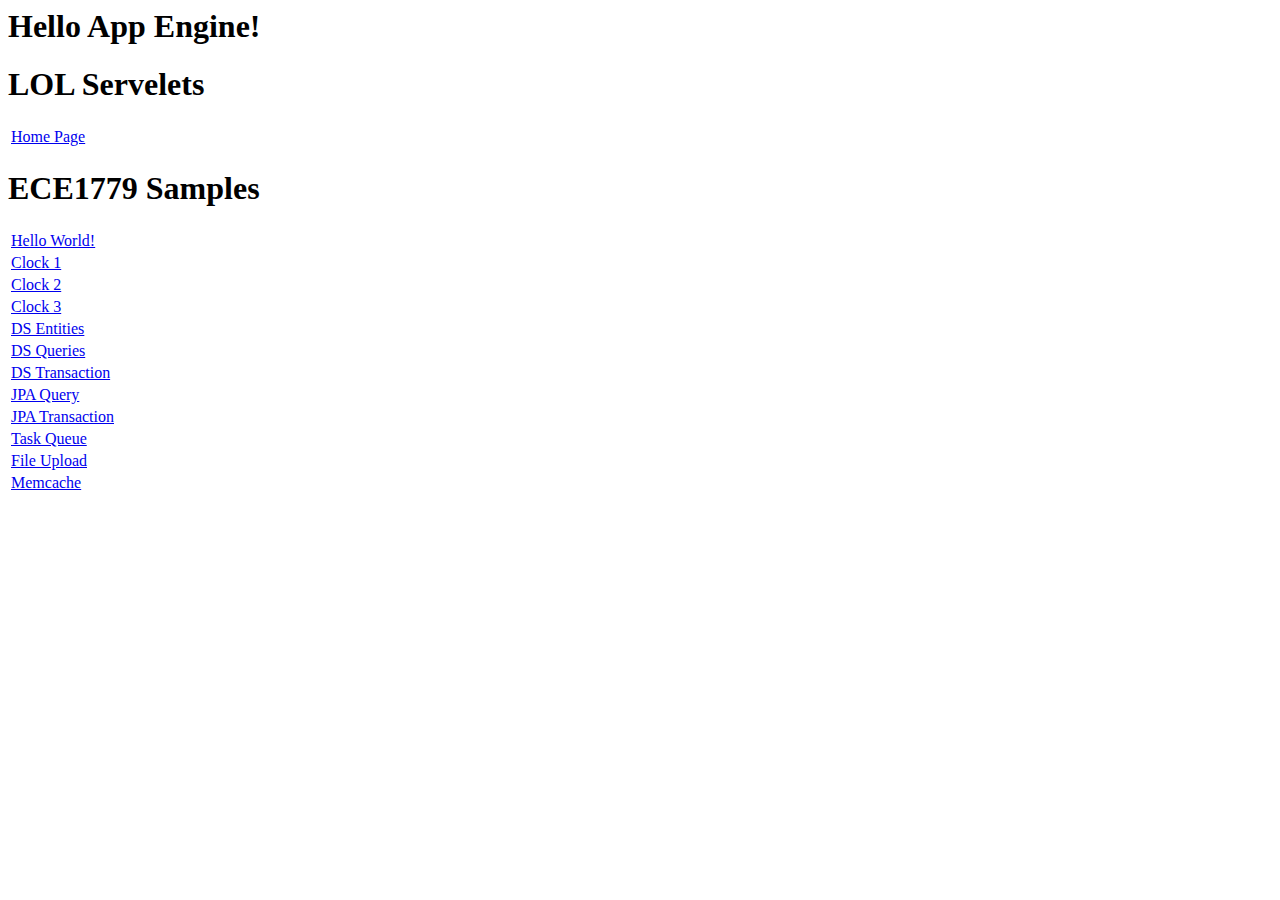
<file: war/index.html>
<!DOCTYPE HTML PUBLIC "-//W3C//DTD HTML 4.01 Transitional//EN">
<!-- The HTML 4.01 Transitional DOCTYPE declaration-->
<!-- above set at the top of the file will set     -->
<!-- the browser's rendering engine into           -->
<!-- "Quirks Mode". Replacing this declaration     -->
<!-- with a "Standards Mode" doctype is supported, -->
<!-- but may lead to some differences in layout.   -->

<html>
  <head>
    <meta http-equiv="content-type" content="text/html; charset=UTF-8">
    <title>Hello App Engine</title>
  </head>

  <body>
    <h1>Hello App Engine!</h1>
	
	<h1>LOL Servelets</h1>
    <table>
      <!--
      <tr>
        <td colspan="2" style="font-weight:bold;">Available Servlets:</td>        
      </tr>
      -->
      <tr>
        <td><a href="/">Home Page</a></td>
      </tr>
	</table>
	
	<h1>ECE1779 Samples</h1>
	<table>
      <tr>
        <td><a href="helloworld">Hello World!</a></td>
      </tr>
      <tr>
         <td><a href="clock1">Clock 1</a></td>
      </tr>
       <tr>
         <td><a href="clock2">Clock 2</a></td>
      </tr> 
      <tr>
         <td><a href="clock3">Clock 3</a></td>
      </tr>

	

	<tr>
         <td><a href="dsentities">DS Entities</a></td>
      </tr>  

	<tr>
         <td><a href="dsqueries">DS Queries</a></td>
      </tr>  

      <tr>
         <td><a href="dstransaction">DS Transaction</a></td>
      </tr>

       
       <tr>
         <td><a href="jpaquery">JPA Query</a></td>
      </tr>  
      <tr>
         <td><a href="jpatransaction">JPA Transaction</a></td>
      </tr>

      <tr>
         <td><a href="taskqueue">Task Queue</a></td>
      </tr>
      <tr>
         <td><a href="uploadForm.html">File Upload</a></td>
      </tr>
      <tr>
         <td><a href="memcache">Memcache</a></td>
      </tr>
    </table>
  </body>
</html>
</file>
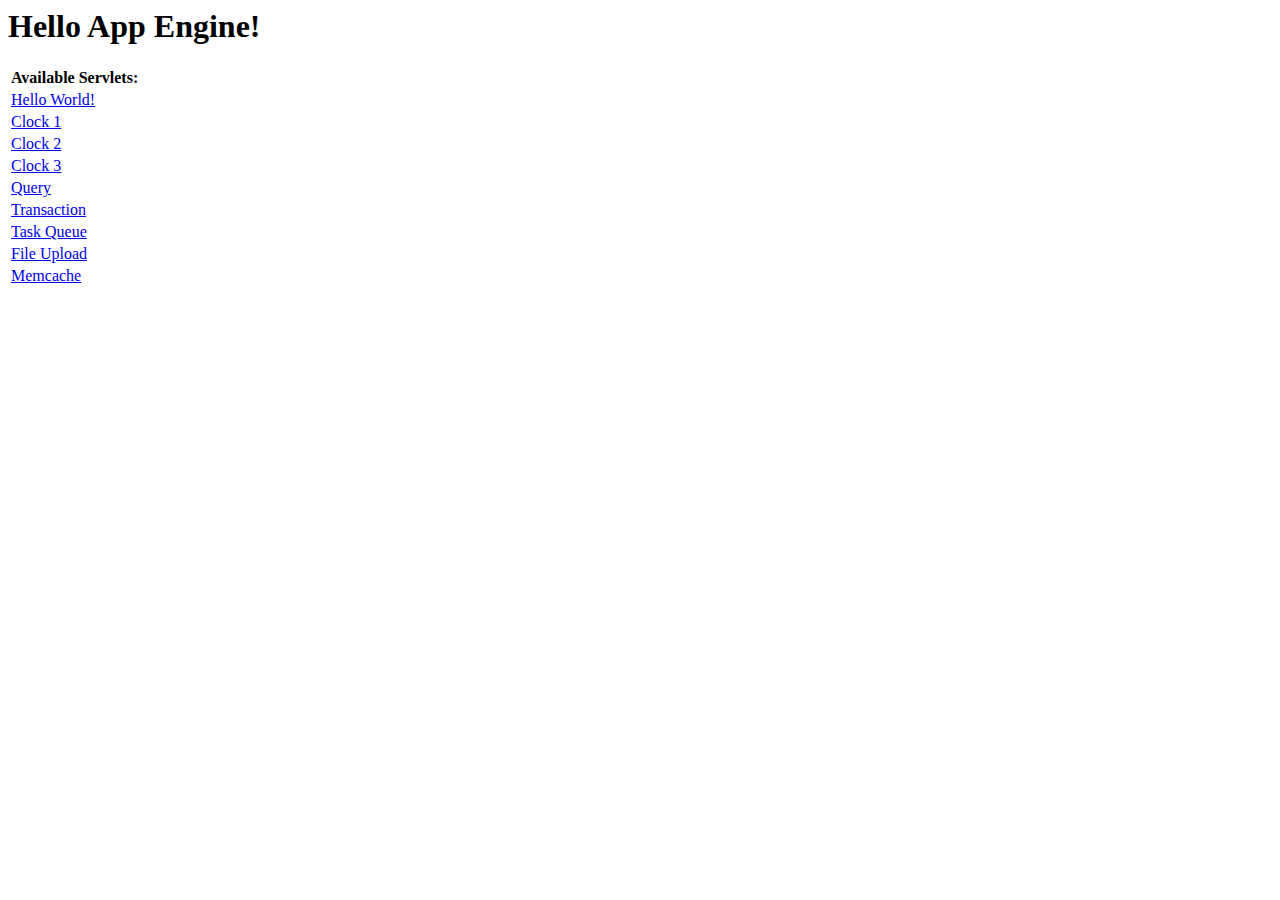
<file: war/WEB-INF/index.html>
<!DOCTYPE HTML PUBLIC "-//W3C//DTD HTML 4.01 Transitional//EN">
<!-- The HTML 4.01 Transitional DOCTYPE declaration-->
<!-- above set at the top of the file will set     -->
<!-- the browser's rendering engine into           -->
<!-- "Quirks Mode". Replacing this declaration     -->
<!-- with a "Standards Mode" doctype is supported, -->
<!-- but may lead to some differences in layout.   -->

<html>
  <head>
    <meta http-equiv="content-type" content="text/html; charset=UTF-8">
    <title>Hello App Engine</title>
  </head>

  <body>
    <h1>Hello App Engine!</h1>
	
    <table>
      <tr>
        <td colspan="2" style="font-weight:bold;">Available Servlets:</td>        
      </tr>
      <tr>
        <td><a href="helloworld">Hello World!</a></td>
      </tr>
      <tr>
         <td><a href="clock1">Clock 1</a></td>
      </tr>
       <tr>
         <td><a href="clock2">Clock 2</a></td>
      </tr> 
      <tr>
         <td><a href="clock3">Clock 3</a></td>
      </tr>
       <tr>
         <td><a href="query">Query</a></td>
      </tr>
      <tr>
         <td><a href="transaction">Transaction</a></td>
      </tr>
      <tr>
         <td><a href="taskqueue">Task Queue</a></td>
      </tr>
      <tr>
         <td><a href="uploadForm.html">File Upload</a></td>
      </tr>
      <tr>
         <td><a href="memcache">Memcache</a></td>
      </tr>
    </table>
  </body>
</html>
</file>
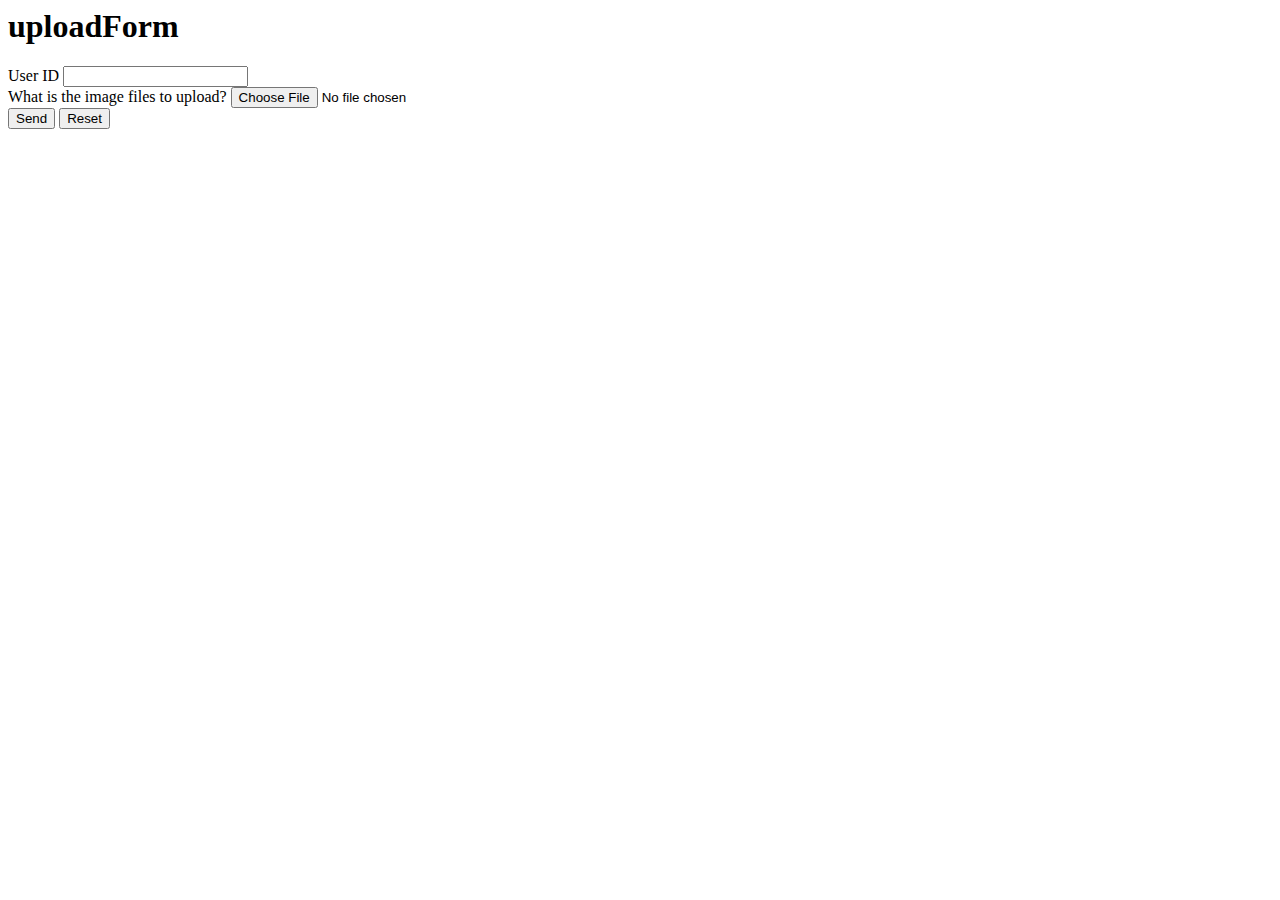
<file: war/uploadForm.html>
<!DOCTYPE HTML PUBLIC "-//W3C//DTD HTML 4.01 Transitional//EN">
<html>
  <head>
    <title>uploadForm</title>
  </head>

  <body>
    <h1>uploadForm</h1>
     <form action="FileUpload"  enctype="multipart/form-data" method="post">

	User ID <input type="text" name="userID"><br />
   	What is the image files to upload? <input type="file" name="theFile"><br />

   	<input type="submit" value="Send">
	<input type="reset">
    </form>

  </body>
</html>
</file>
